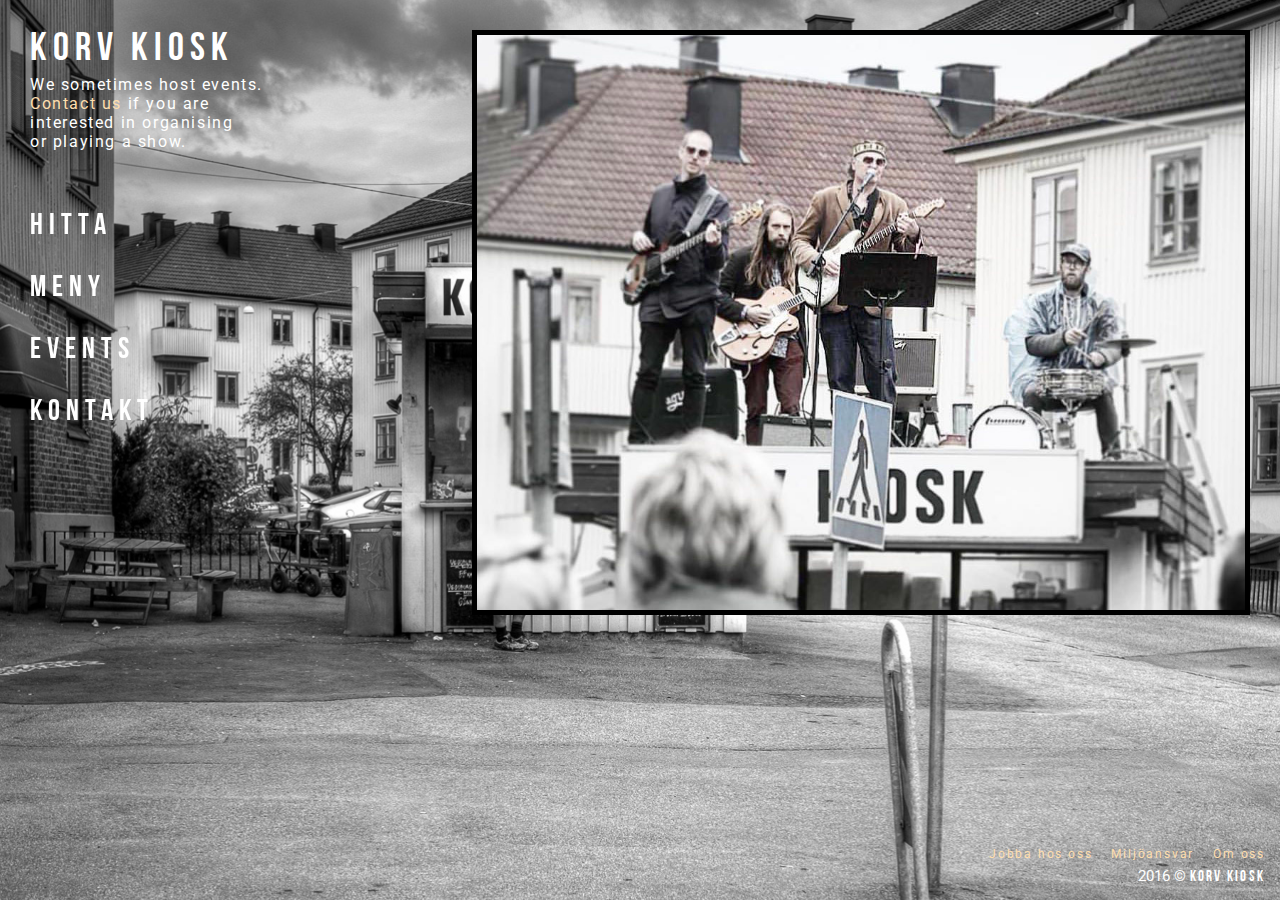
<file: events.html>
<!DOCTYPE>
<html>

<head>

    <title>Korv Kiosk Mariaplan Göteborg </title>

    <link rel="stylesheet" type="text/css" href="kkstyle.css">

    <meta http-equiv="Content-Type" content="text/html;charset=utf-8" />



    <link href="https://fonts.googleapis.com/css?family=Roboto" rel="stylesheet">

</head>

<body>

    <div class="contents-support">

        <a href="index.html">
            <div class="header" id="title-logo">

                KORV KIOSK

            </div>
        </a>



        <!-- content box with everything below title and address -->

        <div class="below-title">




            <!-- event text -->



            <blockquote class="events">We sometimes host events. <br>
                <a href="kontakt.html">Contact us</a> if you are<br> interested in organising <br> or playing a show.</blockquote>



            <!-- EVENT IMG -->

            
            <img src="pics/events2.jpg"  class="show">

            





            <!-- NAV BAR -->

            <div class="main-nav">
                <ul>

                    <a href="hitta.html">
                        <li> Hitta</li>
                    </a>
                    <a href="meny.html">
                        <li>Meny</li>
                    </a>
                    <a href="#" id="current">
                        <li>Events</li>
                    </a>
                    <a href="kontakt.html">
                        <li>Kontakt</li>
                    </a>

                    <li class="two-wide">
                        <div class="footer">

                    
                                <ul>
                                    <li><a href="#">Jobba hos oss</a></li>
                                    <li><a href="#">Miljöansvar</a></li>
                                    <li><a href="#">Om oss</a></li>

                                    <li class="copyright">
                                       // 2016 &copy <span class="minor-logo">Korv Kiosk</span>
                                    </li>

                                </ul>
                           

                        </div>
                    </li>

                </ul>
            </div>




            <div class="MAIN-NAVI-screen">

                <ul>


                    <a href="hitta.html">
                        <li>Hitta</li>
                    </a>
                    <a href="meny.html">
                        <li>Meny</li>
                    </a>
                    <a href="events.html">
                        <li>Events</li>
                    </a>
                    <a href="kontakt.html">
                        <li>Kontakt</li>
                    </a>

                </ul>
            </div>





            <!--footer-->
            <footer class="screen-only">
                <div class="footer">

                    <div>
                        <ul>
                            <li><a href="#">Jobba hos oss</a></li>
                            <li><a href="#">Miljöansvar</a></li>
                            <li><a href="#">Om oss</a></li>

                            <div class="copyright">
                                2016 &copy <span class="minor-logo">Korv Kiosk</span>
                            </div>

                        </ul>
                    </div>

                </div>
            </footer>

        </div>

</body>

</html>
</file>
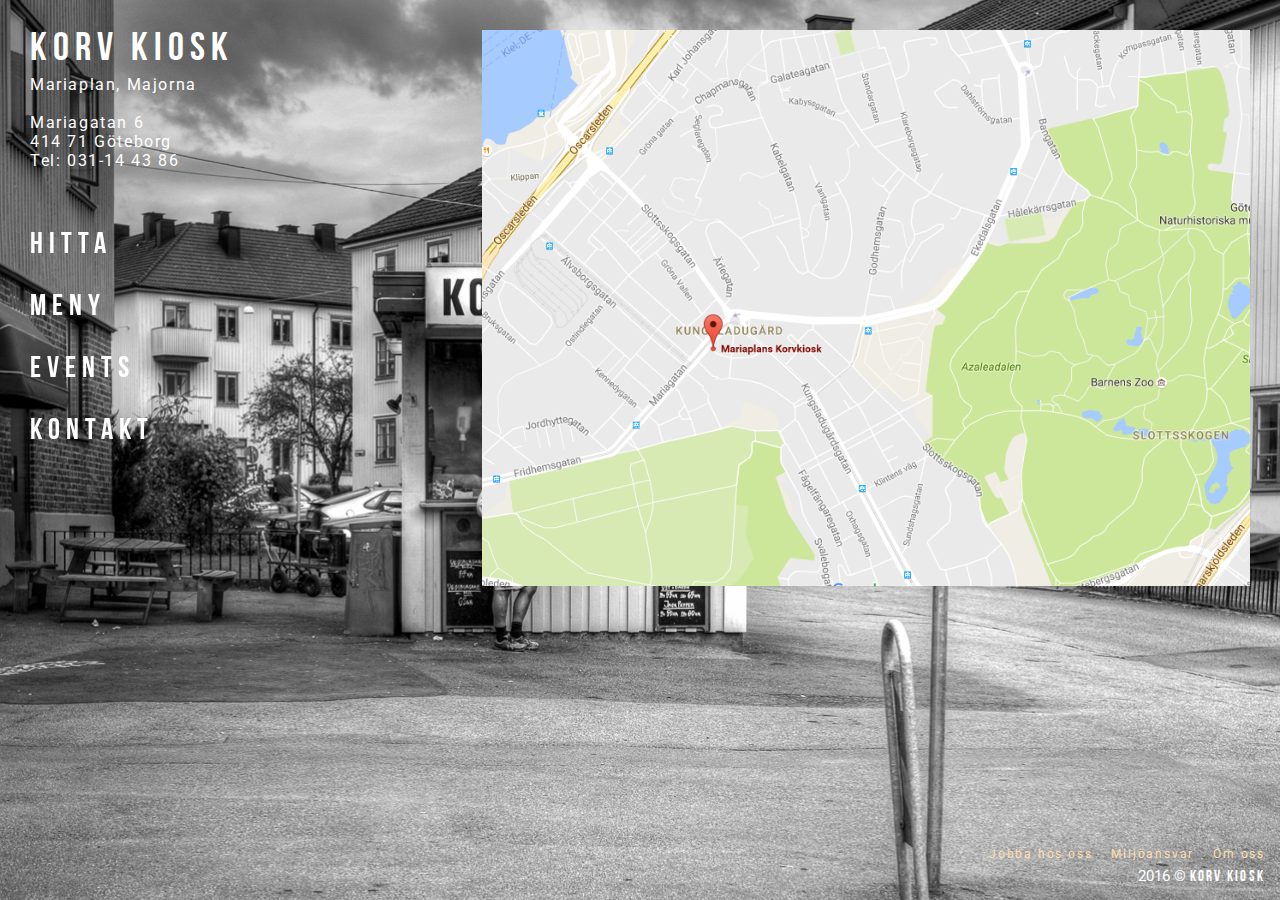
<file: hitta.html>
<!DOCTYPE>
<html>

<head>

    <title>Korv Kiosk Mariaplan Göteborg </title>

    <link rel="stylesheet" type="text/css" href="kkstyle.css">

    <meta http-equiv="Content-Type" content="text/html;charset=utf-8" />



    <link href="https://fonts.googleapis.com/css?family=Roboto" rel="stylesheet">

</head>

<body>

    <div class="contents-support">

           <a href="index.html"><div class="header" id="title-logo">

                KORV KIOSK
                  
            </div></a>

<blockquote> 
    Mariaplan, Majorna
    <br>
    <br>
    Mariagatan 6
    <br>
    414 71 Göteborg
    <br>
Tel: 031-14 43 86</blockquote>
        <br>

<!-- content box with everything below title and address -->

<div class="below-title">

        <!-- MAP -->

        <img src="pics/map2.png">




        <!-- NAV BAR -->

         <div class="main-nav">
                <ul>

                    <a href="#" id="current">
                        <li> Hitta</li>
                    </a>
                    <a href="meny.html">
                        <li>Meny</li>
                    </a>
                    <a href="events.html">
                        <li>Events</li>
                    </a>
                    <a href="kontakt.html">
                        <li>Kontakt</li>
                    </a>

                    <li class="two-wide">
                        <div class="footer">

                    
                                <ul>
                                    <li><a href="#">Jobba hos oss</a></li>
                                    <li><a href="#">Miljöansvar</a></li>
                                    <li><a href="#">Om oss</a></li>

                                    <li class="copyright">
                                       // 2016 &copy <span class="minor-logo">Korv Kiosk</span>
                                    </li>

                                </ul>
                           

                        </div>
                    </li>

                </ul>
            </div>




    <div class="MAIN-NAVI-screen">

            <ul>


                <a href="hitta.html">
                    <li>Hitta</li>
                </a>
                <a href="meny.html">
                    <li>Meny</li>
                </a>
                <a href="events.html">
                    <li>Events</li>
                </a>
                <a href="kontakt.html">
                    <li>Kontakt</li>
                </a>

            </ul>
        </div>







    <!--footer-->
    <footer class="screen-only">
        <div class="footer">

            <div>
                <ul>
                    <li><a href="#">Jobba hos oss</a></li>
                    <li><a href="#">Miljöansvar</a></li>
                    <li><a href="#">Om oss</a></li>
                    <li>
                        <div class="copyright">
                            2016 &copy <span class="minor-logo">Korv Kiosk</span>
                        </div>
                    </li>
                </ul>
            </div>

        </div>
    </footer>

</div>

</body>

</html>
</file>
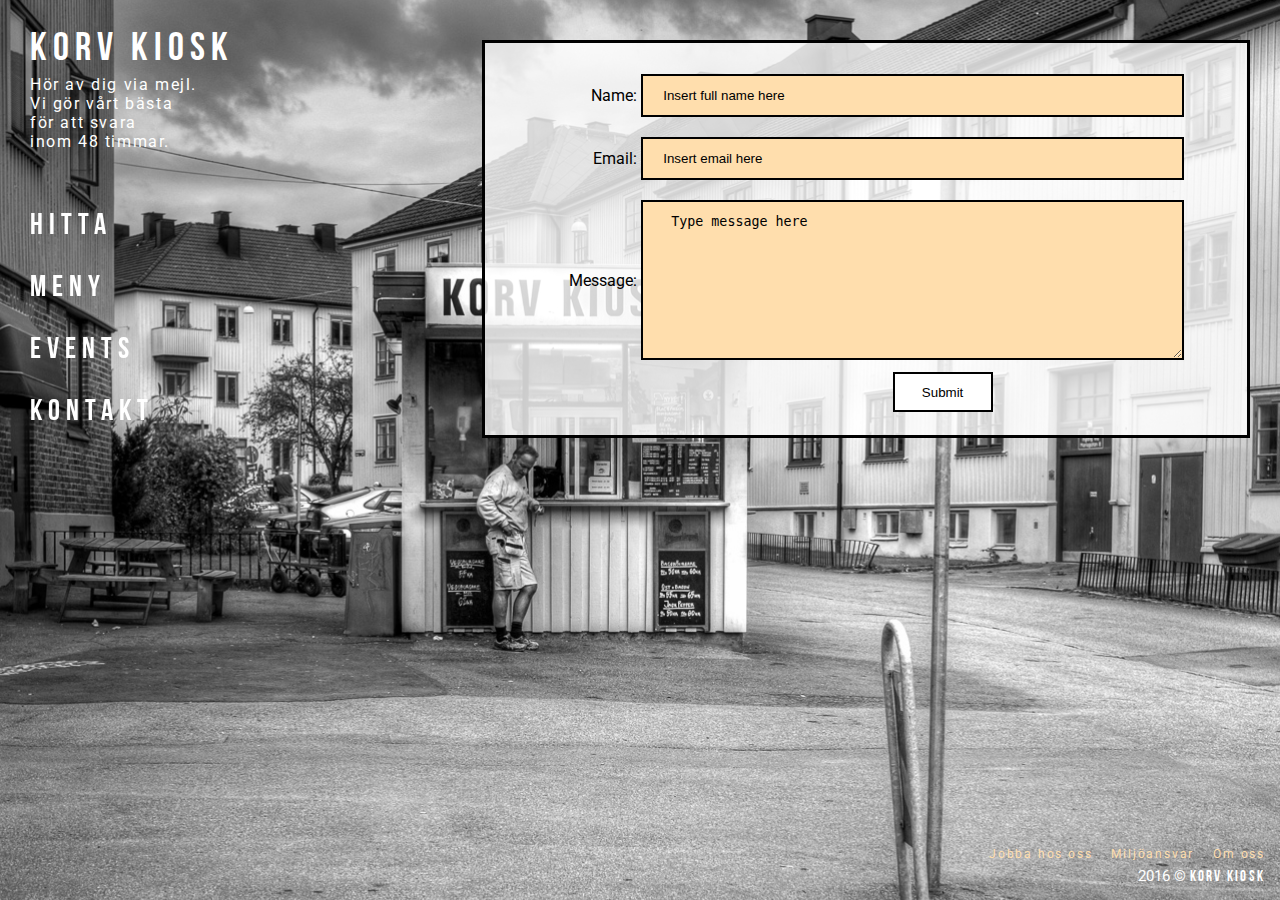
<file: kontakt.html>
<!DOCTYPE>
<html>

<head>

    <title>Korv Kiosk Mariaplan Göteborg </title>

    <link rel="stylesheet" type="text/css" href="kkstyle.css">

    <meta http-equiv="Content-Type" content="text/html;charset=utf-8" />



    <link href="https://fonts.googleapis.com/css?family=Roboto" rel="stylesheet">

</head>

<body class="bg-support">

    <div class="contents-support">

        <a href="index.html">
            <div class="header" id="title-logo">

                KORV KIOSK

            </div>
        </a>








        <!-- contact form -->
        <blockquote>Hör av dig via mejl.<br> Vi gör vårt bästa <br>för att svara <br> inom 48 timmar.</blockquote>

        <div>
            <table class="form">
                <thead></thead>
                <tbody>
                    <tr>
                        <td class="align-right">Name:</td>
                        <td><input type="text" name="Full Name" value="Insert full name here" class="yellow"></td>
                    </tr>
                    <tr>
                        <td class="align-right">Email:</td>
                        <td><input type="email" name="Email Address" value="Insert email here" class="yellow"></td>
                    </tr>
                    <tr>
                        <td class="align-right">Message:</td>
                        <td><textarea name="Message" class="yellow_large"> Type message here</textarea></td>
                    </tr>
                    <tr>
                        <td></td>
                        <td class="align-center"> <input type="submit" class="button"> </td>
                    </tr>
                </tbody>
            </table>
        </div>



        <!-- NAV BAR -->

         <div class="main-nav">
                <ul>

                    <a href="hitta.html">
                        <li> Hitta</li>
                    </a>
                    <a href="meny.html">
                        <li>Meny</li>
                    </a>
                    <a href="events.html">
                        <li>Events</li>
                    </a>
                    <a href="#" id="current">
                        <li>Kontakt</li>
                    </a>

                    <li class="two-wide">
                        <div class="footer">

                    
                                <ul>
                                    <li><a href="#">Jobba hos oss</a></li>
                                    <li><a href="#">Miljöansvar</a></li>
                                    <li><a href="#">Om oss</a></li>

                                    <li class="copyright">
                                       // 2016 &copy <span class="minor-logo">Korv Kiosk</span>
                                    </li>

                                </ul>
                           

                        </div>
                    </li>

                </ul>
            </div>





        <div class="MAIN-NAVI-screen">

            <ul>


                <a href="hitta.html">
                    <li>Hitta</li>
                </a>
                <a href="meny.html">
                    <li>Meny</li>
                </a>
                <a href="events.html">
                    <li>Events</li>
                </a>
                <a href="kontakt.html">
                    <li>Kontakt</li>
                </a>

            </ul>
        </div>




        <!--footer-->
        <footer class="screen-only">
            <div class="footer">

                <div>
                    <ul>
                        <li><a href="#">Jobba hos oss</a></li>
                        <li><a href="#">Miljöansvar</a></li>
                        <li><a href="#">Om oss</a></li>
                        <li>
                            <div class="copyright">
                                2016 &copy <span class="minor-logo">Korv Kiosk</span>
                            </div>
                        </li>
                    </ul>
                </div>

            </div>
        </footer>

    </div>
    </div>

</body>

</html>
</file>
<file: kkstyle.css>
/* color guide 

	Mustard yellow:	#845F18   RGB (132,95,24)
    Arctic blue: #8EABD2    RGB:	R: 142 G: 171 B: 210
    Pastel mauve blue: #70849F     RGB:	R: 112 G: 132 B: 159
    Vintage beige: #EBD9AD    RGB:	R: 235 G: 217 B: 173
    Lighter beige: #FFFCF0  RGB:	R: 255 G: 252 B: 240
    Dusty green: #384E39    RGB:	R: 56 G: 78 B: 57
    Grafite Grey: #353430   RGB:	R: 53 G: 52 B: 48
    Light grey: #888773     RGB:	R: 136 G: 135 B: 115
    Beige grey: #786C56     RGB:	R: 120 G: 108 B: 86
    Greyish Black: #1B1D1A  RGB:	R: 27 G: 29 B: 26
    


*/
        /* ---------------------------------------------------
                GENERAL STYLES
----------------------------------------------------*/
        
        @font-face {
            font-family: "Bebas";
            src: url(fonts/BebasBold.ttf);
        }
        
        a:link {
            text-decoration: none;
            color: navajowhite;
            
        }


 .show {
                border: 0.35em solid black;
            }
            

        /*  MOBILE VERSION - under 750px */
        
        @media screen and (max-width: 750px) {
            body {
                font-family: 'Roboto', arial, sans-serif;
                text-align: center;
                margin: 0;
                background: url(pics/blackandwhite_xlong.jpg) no-repeat fixed center;
                background-size: cover;
            }
            .subtitle {
                font-size: 5em;
                font-family: "Bebas", Arial, sans-serif;
                color: white;
                letter-spacing: 0.3em;
            }
            p {
                font-size: 25px;
                font-family: "Roboto", Arial, sans-serif;
                color: black;
                text-shadow: -0.1px 0 navajowhite, 0 0.1px navajowhite, 0.2px 0 navajowhite, 0 -0.1px navajowhite;
            }
            .contents {
                position: relative;
                top: 20px;
            }
            .contents-support {
                position: relative;
                top: 20px;
            }
            img {
                width: 100%;
                margin: auto;
                position: relative;
            }
            
            
        }
        /* END MOBILE */
        /* SCREEN VERSION BELOW - above 750px */
        
        @media screen and (min-width: 750px) {
            body {
                font-family: 'Roboto', arial, sans-serif;
                text-align: center;
                margin: 0;
                background: url(pics/blackandwhite2.jpg) no-repeat center center;
                background-size: cover;
            }
            img {
                width: 60%;
                position: absolute;
                right: 30px;
                top: 30px;
            }
        }
        /* END SCREEN - above 750px */
        /* ---------------------------------------------------
                HEADER STYLES
----------------------------------------------------*/
        /*  MOBILE VERSION - under 750px */
        
        @media screen and (max-width: 750px) {
            header {
                text-align: center;
                text-decoration: none;
                display: block;
            }
            .header a:hover {
                color: black;
                text-decoration: none;
            }
            #title-logo {
                font-family: "Bebas", Arial, sans-serif;
                color: #1B1D1A !important;
                letter-spacing: 0.15em;
                font-size: 5em;
                text-decoration: none;
                font-weight: bold;
            }
        }
        /* END MOBILE */
        /* SCREEN VERSION BELOW - above 750px */
        
        @media screen and (min-width: 750px) {
            header {
                text-align: left;
                text-decoration: none;
                display: block;
            }
            .header a:hover {
                color: black;
                text-decoration: none;
            }
            #title-logo {
                font-family: "Bebas", Arial, sans-serif;
                color: white !important;
                letter-spacing: 0.15em;
                font-size: 2.5em;
                text-decoration: none;
                font-weight: bold;
                position: absolute;
                margin-top: 30px;
                margin-left: 30px;
            }
        }
        /* END SCREEN - above 750px */
        /* ---------------------------------------------------
                MAIN NAVIGATION STYLES
----------------------------------------------------*/
        
        .beige {
            color: navajowhite;
            font-weight: bolder;
        }
        /*  MOBILE VERSION - under 750px */
        
        @media screen and (max-width: 750px) {
            .main-nav ul {
                display: flex;
                flex-flow: row wrap;
                justify-content: space-around;
                height: 100px;
            }
            .main-nav li {
                list-style: none;
                padding-top: 20px;
            }
            .main-nav a {
                height: 80px;
                width: 250px;
                text-decoration: none;
                text-transform: uppercase;
                background: rgba(255, 255, 255, 0.15);
                border: 3px black solid;
                color: black;
                font-family: "Bebas", Arial, sans-serif;
                font-weight: bold;
                font-size: 30px;
                letter-spacing: 0.2em;
                margin: 10px auto;
            }
            #current {
                background: rgba(255, 222, 173, 0.25);
                color: black;
                font-weight: normal;
                text-shadow: -1px 0 black, 0 1px black, 1px 0 black, 0 -1px black;
                background: url(pics/diagonal_hatch_small.png);
                overflow: hidden;
            }
            .MAIN-NAVI-screen ul {
                display: none;
            }
        }
        /* END MOBILE */
        /* SCREEN VERSION BELOW - above 750px */
        
        @media screen and (min-width: 750px) {
            .main-nav {
                display: none;
            }
            .main-nav ul {
                display: none;
            }
            .main-nav li {
                display: none;
            }
            .main-nav a {
                display: none;
            }
            .MAIN-NAVI-screen ul {
                position: fixed;
                text-align: left !important;
                margin-top: 180px;
                margin-left: -10px;
            }
            .MAIN-NAVI-screen li {
                list-style: none;
            }
            .MAIN-NAVI-screen a {
                text-decoration: none;
                text-transform: uppercase;
                color: white;
                font-family: "Bebas", Arial, sans-serif;
                font-weight: bold;
                font-size: 30px;
                letter-spacing: 0.2em;
                padding: 2px;
            }
        }
        /* END SCREEN - above 750px */
        /* ---------------------------------------------------
                FOOTER
----------------------------------------------------*/
        
        .footer a {
            font-size: 0.8em;
            font-family: "Roboto", Arial, sans-serif;
            color: navajowhite;
            letter-spacing: 0.15em;
        }
        
        .footer a:hover {
            color: #FF551E;
            transition: 1s color;
            text-decoration: none;
        }
        
        .footer a:visited {
            color: #fdc3b4;
        }
        /*  MOBILE VERSION - under 750px */
        
        @media screen and (max-width: 750px) {
            footer {
                font-size: 20px;
                text-decoration: none;
                color: white;
            }
            .footer li {
                display: inline;
                list-style: none;
                color: white;
            }
            .minor-logo {
                font-size: 1.2em;
                font-family: "Bebas", Arial, sans-serif;
                color: white;
                letter-spacing: 0.15em;
            }
            .screen-only {
                display: none;
            }
            .two-wide {
                flex-grow;
                <2>;
                align-items: flex-end;
            }
            .footer a {
                border: none;
            }
        }
        /* END MOBILE */
        /* SCREEN VERSION BELOW - above 750px */
        
        @media screen and (min-width: 750px) {
            footer {
                font-size: 15px;
                text-decoration: none;
                color: white;
                position: absolute;
                bottom: 0;
                width: 100%;
                text-align: right;
                margin-right: 10px;
            }
            .footer li {
                display: inline;
                list-style: none;
                color: white;
                margin-right: 15px;
            }
            .minor-logo {
                font-size: 15px;
                font-family: "Bebas", Arial, sans-serif;
                color: white;
                letter-spacing: 0.15em;
            }
            .copyright {
                padding-top: 5px;
                margin-right: 15px;
            }
        }
        /* END SCREEN - above 750px */
        /* ---------------------------------------------------
                HOME
----------------------------------------------------*/
        /*  MOBILE VERSION - under 750px */
        
        @media screen and (max-width: 750px) {
            #hours {
                color: white;
                font-size: 18px;
                letter-spacing: 0.2em;
                line-height: 1.2em;
                font-weight: normal;
                padding-bottom: 100px;
            }
        }
        /* END MOBILE */
        /* SCREEN VERSION BELOW - above 750px */
        
        @media screen and (min-width: 750px) {
            #hours {
                font-size: 16px;
                font-family: "Roboto", Arial, sans-serif;
                color: white;
                letter-spacing: 0.1em;
                position: absolute;
                text-align: left !important;
                margin-left: 30px;
                margin-top: 75px;
            }
        }
        /* END SCREEN - above 750px */
        /* ---------------------------------------------------
                HITTA
----------------------------------------------------*/
        /*  MOBILE VERSION - under 750px */
        
        @media screen and (max-width: 750px) {
            blockquote {
                font-size: 16px;
                font-family: "Roboto", Arial, sans-serif;
                color: white;
                letter-spacing: 0.1em;
            }
        }
        /* END MOBILE */
        /* SCREEN VERSION BELOW - above 750px */
        
        @media screen and (min-width: 750px) {
            blockquote {
                font-size: 16px;
                font-family: "Roboto", Arial, sans-serif;
                color: white;
                letter-spacing: 0.1em;
                position: absolute;
                text-align: left !important;
                margin-left: 30px;
                margin-top: 75px;
            }
        }
        /* END SCREEN - above 750px */
        /* ---------------------------------------------------
                KORV MENY
----------------------------------------------------*/
        /*  MOBILE VERSION - under 750px */
        
        @media screen and (max-width: 750px) {
            .menu-box {
                width: 90%;
                margin: 20 auto;
                border: 0.2em solid black;
                font-size: 20px;
                letter-spacing: 0.1em;
                font-family: "Roboto", Arial, sans-serif;
                color: white;
                padding: 20 0 20 0
            }
        }
        /* END MOBILE */
        /* SCREEN VERSION BELOW - above 750px */
        
        @media screen and (min-width: 750px) {
            .menu-box {
                border: none;
                color: white;
                font-size: 18px;
                letter-spacing: 0.12em;
                line-height: 1.2em;
                font-weight: normal;
                padding-bottom: 100px;
                position: absolute;
                margin-left: 30px;
                margin-top: 80px;
                text-align: left;
            }
        }
        /* END SCREEN - above 750px */
        /* ---------------------------------------------------
                EVENTS
----------------------------------------------------*/
        
        .events a {
            color: navajowhite;
        }
        
        .events a:hover {
            color: #FF551E;
            transition: 1s color;
        }
        
        .events a:visited {
            color: #fdc3b4;
        }
        /*  MOBILE VERSION - under 750px */
        
        @media screen and (max-width: 750px) {}
        /* END MOBILE */
        /* SCREEN VERSION BELOW - above 750px */
        
        @media screen and (min-width: 750px) {}
        /* END SCREEN - above 750px */
        /* ---------------------------------------------------
                KONTAKT
----------------------------------------------------*/
        
        .yellow {
            padding: 12px 20px;
            margin: 8px 0px;
            box-sizing: border-box;
            border: 2px solid black;
            background-color: navajowhite;
            width: 90%;
            resize: none;
        }
        
        .yellow_large {
            padding: 12px 20px;
            margin: 8px 0px;
            box-sizing: border-box;
            border: 2px solid black;
            background-color: navajowhite;
            height: 160px;
            width: 90%;
        }
        
        .button {
            background-color: white;
            border: 2px solid black;
            width: 100px;
            height: 40px;
        }
        
        .align-right {
            text-align: right;
            width: 20%;
        }
        
        .align-center {
            text-align: center;
        }
        /*  MOBILE VERSION - under 750px */
        
        @media screen and (max-width: 750px) {
            blockquote {
                font-size: 16px;
                font-family: "Roboto", Arial, sans-serif;
                color: white;
                letter-spacing: 0.1em;
            }
            .form {
                width: 90%;
                margin: 20 auto;
                border: 0.2em solid black;
                font-size: 16px;
                font-family: "Roboto", Arial, sans-serif;
                background-color: rgba(256, 256, 256, 0.8);
                color: black;
                padding: 20 0 20 0;
                margin-bottom: 50px;
            }
        }
        /* END MOBILE */
        /* SCREEN VERSION BELOW - above 750px */
        
        @media screen and (min-width: 750px) {
            blockquote {
                font-size: 16px;
                font-family: "Roboto", Arial, sans-serif;
                color: white;
                letter-spacing: 0.1em;
                position: absolute;
                text-align: left !important;
                margin-left: 30px;
                margin-top: 75px;
            }
            .form {
                margin: 20 auto;
                border: 0.2em solid black;
                font-size: 16px;
                font-family: "Roboto", Arial, sans-serif;
                background-color: rgba(256, 256, 256, 0.8);
                color: black;
                padding: 20 0 20 0;
                margin-bottom: 50px;
                width: 60%;
                position: absolute;
                right: 30px;
                top: 20px;
            }
        }
        /* END SCREEN - above 750px */
</file>
